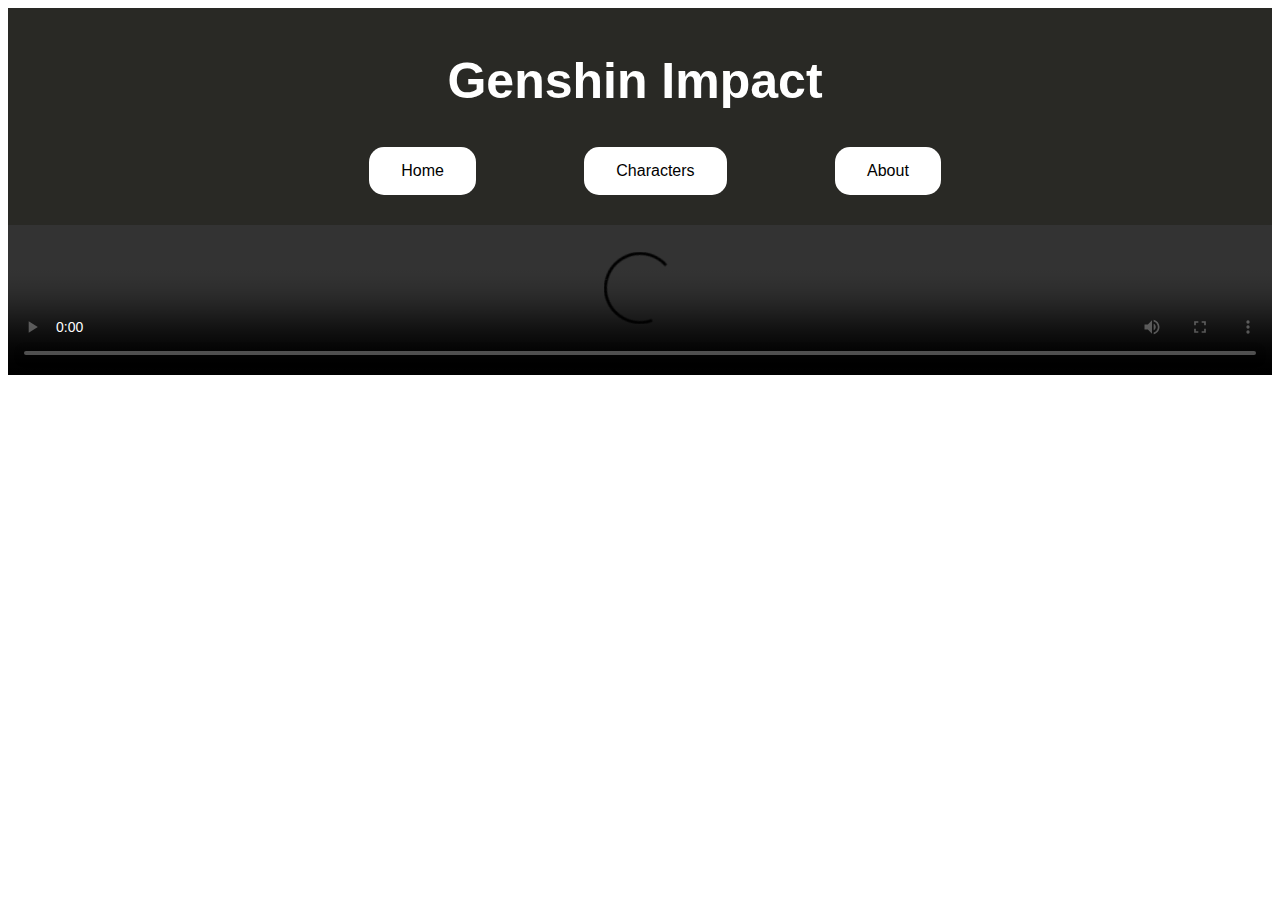
<file: about.html>
<!DOCTYPE html>
<html lang="en">
<head>
    <meta charset="UTF-8">
    <meta name="viewport" content="width=device-width, initial-scale=1.0">
    <title>about</title>
    <link rel="stylesheet" href="wow.css">
</head>
<body>
    <header class="main-head">
      <h1>Genshin Impact</h1>
    <nav class="navlink">
      <ul>
        <li><a href="index.html"><button>Home</button></a></li>
        <li><a href="character.html"><button>Characters</button></a></li>
        <li><a href="about.html"><button>About</button></a></li>
      </ul>
    </nav>
    </header>
    <main>
        <video width=100% controls autoplay>
        <source src="D:\ขชว\ไอโฟน\genshin\pic\video.mp4" >
        </video>
    </main>
    <footer>
        
    </footer>
   
</body>
</html>
</file>
<file: wow.css>
@import url('https://fonts.googleapis.com/css2?family=Work+Sans:ital,wght@0,100..900;1,100..900&display=swap');
html{
    font-family: Work Sans;
}
.main-head {
    background-color: rgb(41, 41, 37);
    font-family: 'Gill Sans', 'Gill Sans MT', Calibri, 'Trebuchet MS', sans-serif ;
    color: beige;
    padding: 10px;
    padding-left: 0px;
    margin-bottom: 00px;
    align-items: center;
    justify-content: space-between;
    text-align: center;
}
.sub-head{
    color: rgb(0, 0, 0);
    margin-top: 10px;
}

section {
    background: linear-gradient(135deg, #ffffff, #e5ceac);
    padding: 20px;
    margin-top: 10px;
}
footer {
    background-color: antiquewhite;
}
.main-head{
    color: brown;
}
#banner{
    width: 100%;
}
h1{
    font-size: 50px;
    color: #ffffff;
}
h2{
    text-align: center;
    font-size: 200%;
    font-weight: 500;
}
h3{
    margin-bottom: 10px;
    margin-top: 150px;
}
.makecenter{
    text-align: center;
}
.navlink a{
    text-decoration: none;
    color: #ffffff;
    text-align: center;
}
.navlink a:hover{
    text-decoration: none;
    color: #ffffff;
    text-align: center;
    opacity: 0.6;
    cursor: not-allowed;
    transition: all 0.5s;
}
.navlink li{
    display: inline-block;
    padding: 0px 50px;
}
button{
  background-color: #ffffff;
  border: none;
  color: rgb(0, 0, 0);
  padding: 15px 32px;
  text-align: center;
  text-decoration: none;
  display: inline-block;
  font-size: 16px;
  margin: 4px 2px;
  cursor: pointer;
  border-radius: 15px;
}


.grid{
    display: grid;
    grid-template-columns: repeat(3,1fr);
    grid-template-rows: auto;   
}
.item{
    
    padding: 0px;
}
.item-1,.item-2,.item-3,.item-4,.item-5,.item-6,.item-7,.item-8,.item-9,.item-10,.item-11,.item-12{
    text-align: center;
}
</file>
